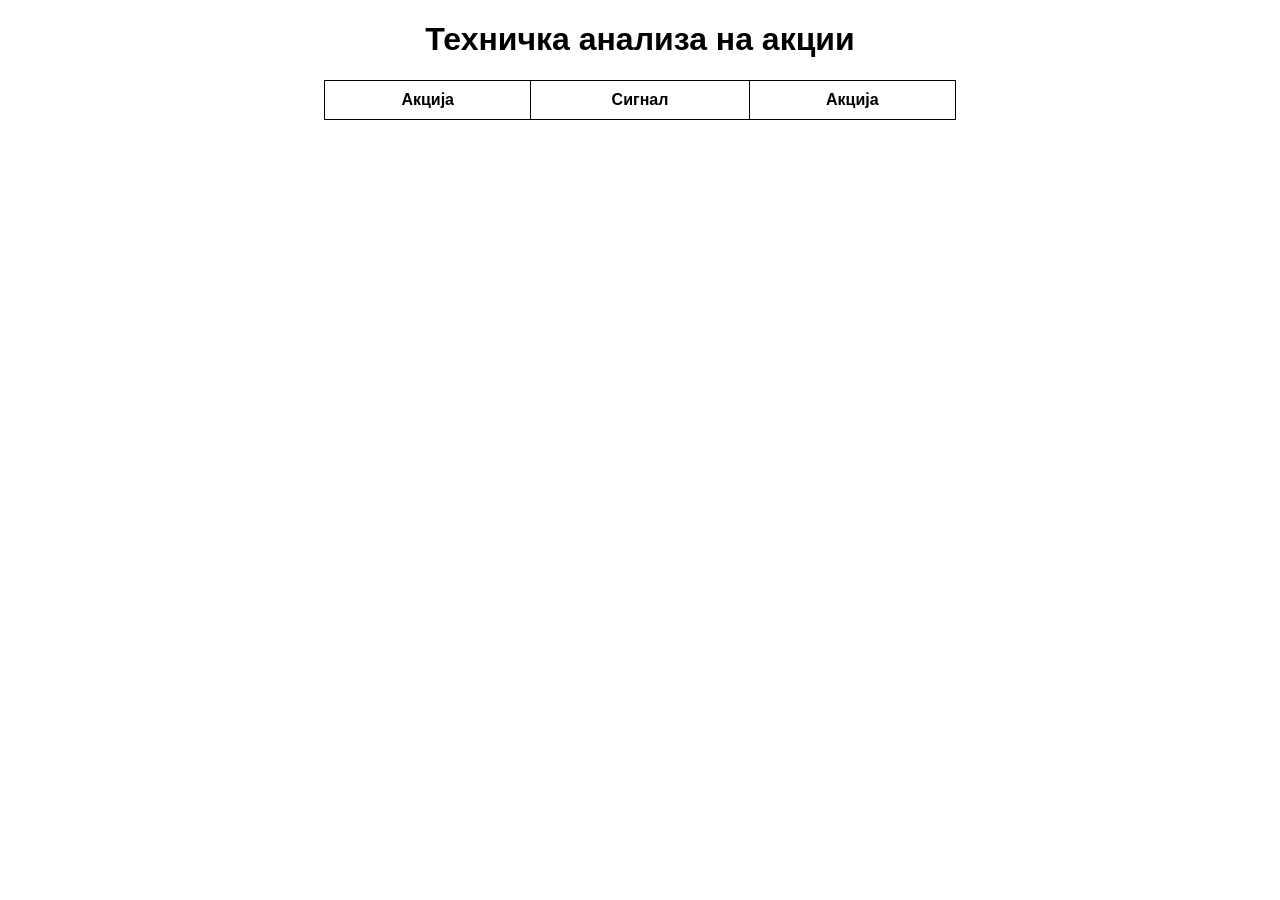
<file: Домашно 3/MSE-Stock-Analyser-master/target/classes/templates/index.html>
<!DOCTYPE html>
<html lang="mk">
<head>
    <meta charset="UTF-8">
    <meta name="viewport" content="width=device-width, initial-scale=1.0">
    <title>Техничка анализа на акции</title>
    <style>
        body { font-family: Arial, sans-serif; text-align: center; }
        table { width: 50%; margin: auto; border-collapse: collapse; }
        th, td { padding: 10px; border: 1px solid black; }
        .buy { background-color: green; color: white; }
        .sell { background-color: red; color: white; }
        .hold { background-color: gray; color: white; }
    </style>
</head>
<body>

<h1>Техничка анализа на акции</h1>
<table>
    <thead>
    <tr>
        <th>Акција</th>
        <th>Сигнал</th>
        <th>Акција</th>
    </tr>
    </thead>
    <tbody id="stockTable">
    <!-- Тука динамички ќе се додаваат акции -->
    </tbody>
</table>

<script>
    // Листа на акции
    const stocks = ["ADIN", "ALK", "ALKB", "AMEH", "APTK", "ATPP", "AUMK", "BANA", "BGOR"];

    function fetchStockSignals() {
        const tableBody = document.getElementById("stockTable");
        tableBody.innerHTML = "";

        stocks.forEach(stock => {
            fetch(`http://localhost:8080/api/technical-analysis/${stock}`)
                .then(response => response.json())
                .then(data => {
                    const row = document.createElement("tr");

                    const stockCell = document.createElement("td");
                    stockCell.textContent = data.stock;
                    row.appendChild(stockCell);

                    const signalCell = document.createElement("td");
                    signalCell.textContent = data.signal;
                    signalCell.className = data.signal.toLowerCase();
                    row.appendChild(signalCell);

                    const buttonCell = document.createElement("td");
                    const button = document.createElement("button");
                    button.textContent = data.signal;
                    button.className = data.signal.toLowerCase();
                    buttonCell.appendChild(button);
                    row.appendChild(buttonCell);

                    tableBody.appendChild(row);
                })
                .catch(error => console.error("Грешка при вчитување:", error));
        });
    }

    fetchStockSignals(); // Вчитување на податоците при старт
</script>

</body>
</html>
</file>
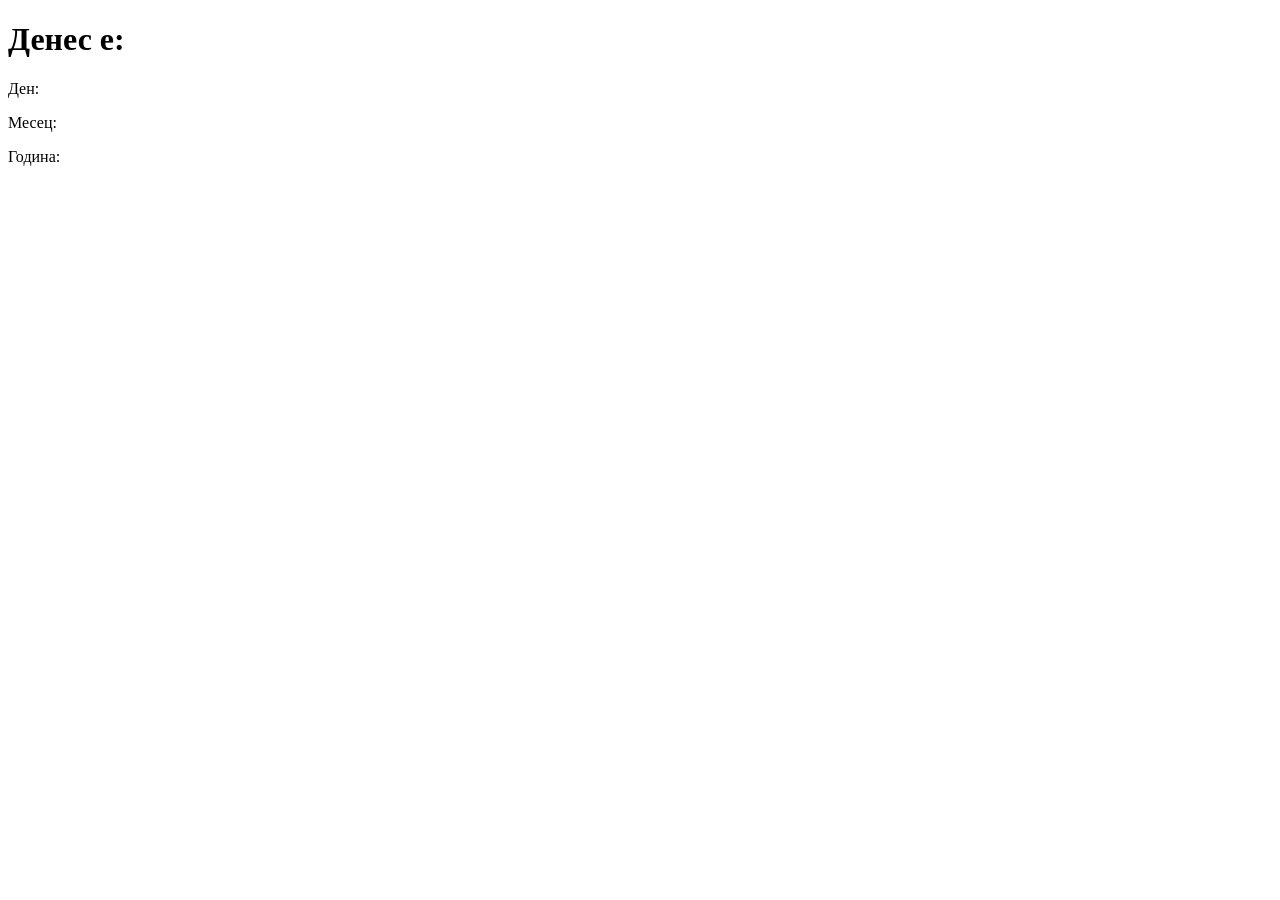
<file: Домашно 3/MSE-Stock-Analyser-master/target/classes/templates/datePage.html>
<!DOCTYPE html>
<html lang="mk">
<head>
    <meta charset="UTF-8">
    <meta name="viewport" content="width=device-width, initial-scale=1.0">
    <title>Ден, Месец, Година</title>
</head>
<body>
<h1>Денес е:</h1>
<p>Ден: <span th:text="${day}"></span></p>
<p>Месец: <span th:text="${month}"></span></p>
<p>Година: <span th:text="${year}"></span></p>
</body>
</html>
</file>
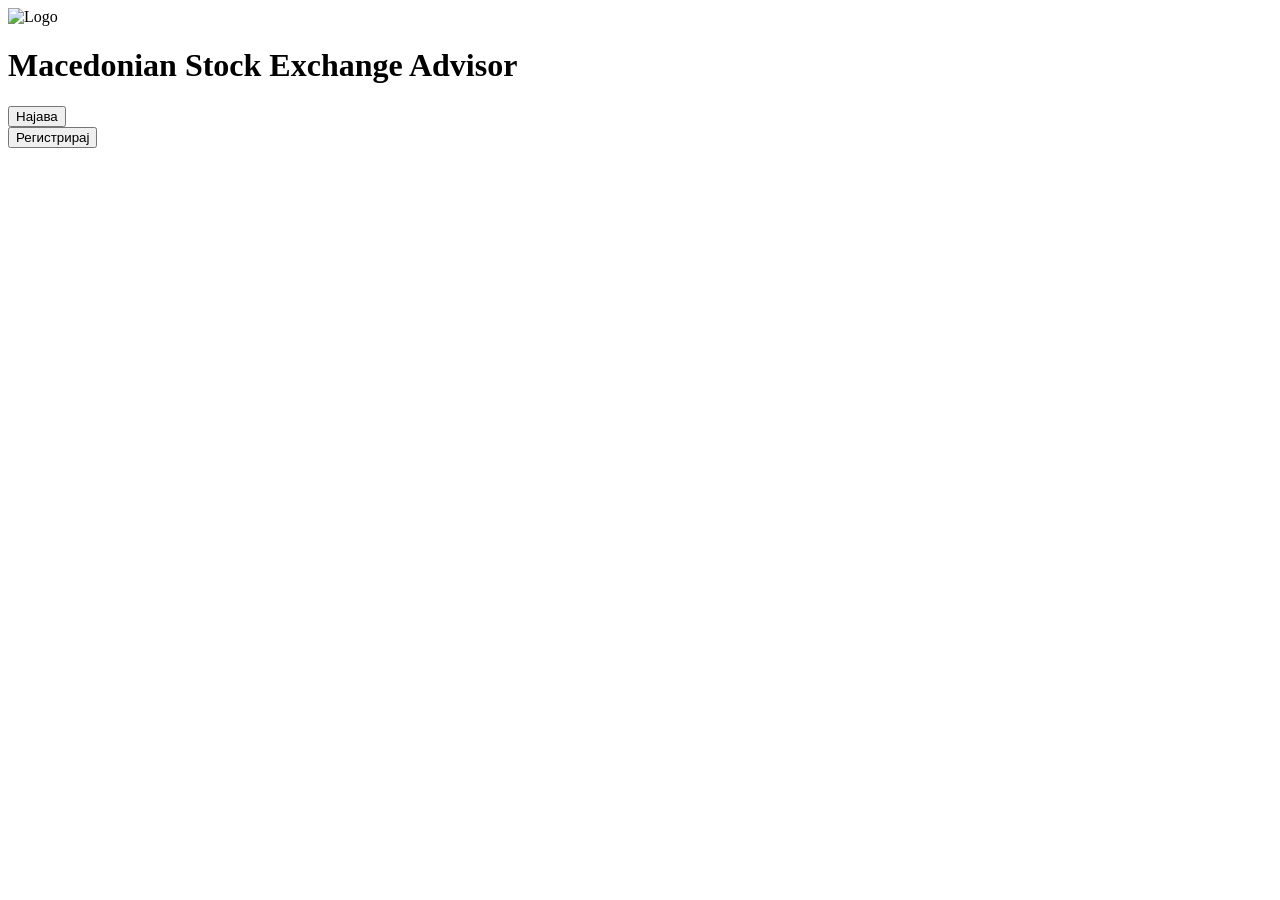
<file: Домашно 3/MSE-Stock-Analyser-master/target/classes/templates/home.html>
<!DOCTYPE html>
<html lang="en" xmlns:th="http://www.thymeleaf.org">
<head>
    <meta charset="UTF-8">
    <meta name="viewport" content="width=device-width, initial-scale=1.0">
    <title>Macedonian Stock Exchange Advisor</title>
    <link rel="stylesheet" th:href="@{/CSS/homeStyle.css}">
</head>
<body>
<div class="container">
    <div class="logo">
        <img th:src="@{/img/Stock.png}" alt="Logo">
    </div>
    <h1>Macedonian Stock Exchange Advisor</h1>
    <div class="buttons">
        <!-- Button for Најава (Login) -->
        <form th:action="@{/login}" method="get">
            <button type="submit">Најава</button>
        </form>
        <!-- Button for Регистрирај (Register) -->
        <form th:action="@{/register}" method="get">
            <button type="submit">Регистрирај</button>
        </form>
    </div>
</div>
</body>
</html>
</file>
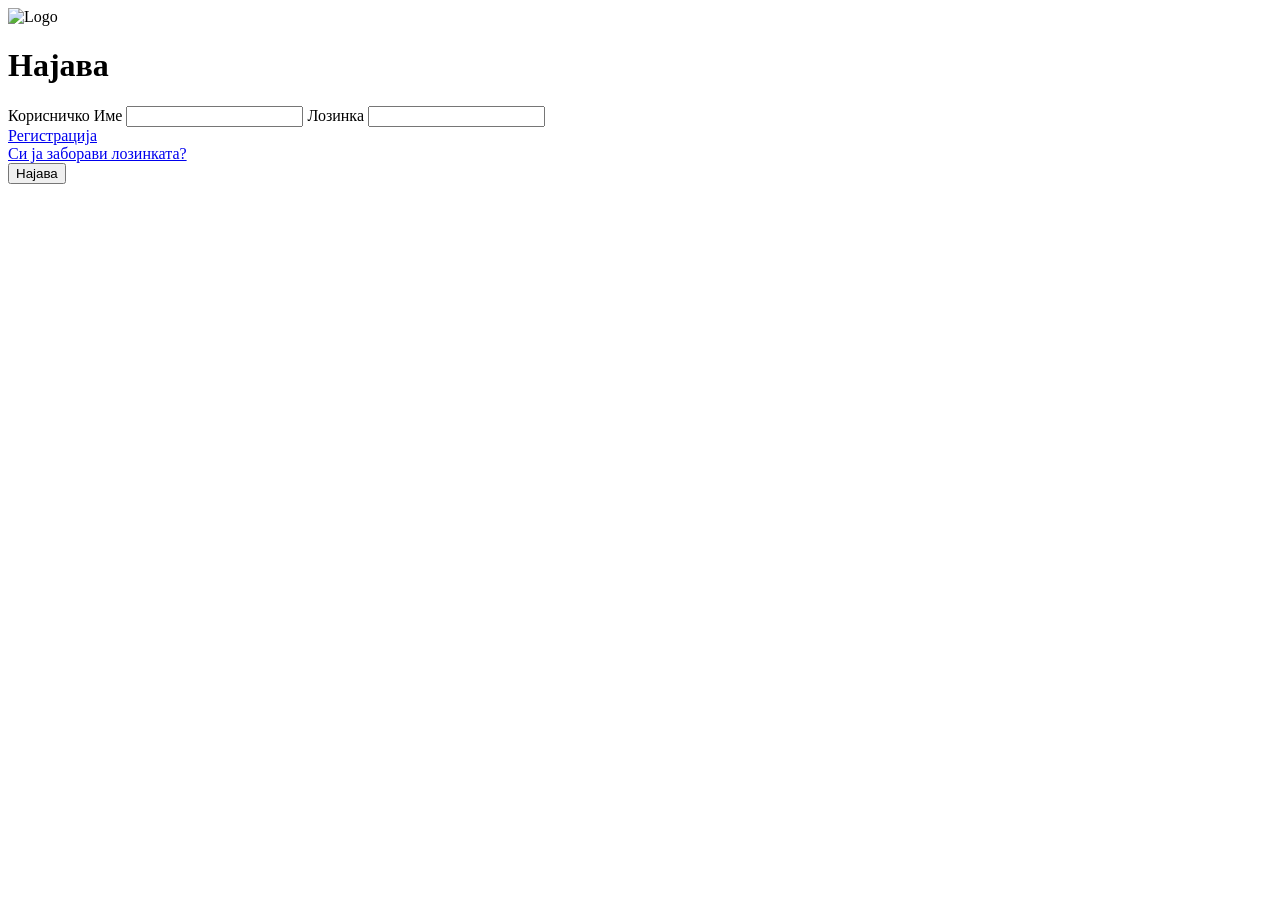
<file: Домашно 3/MSE-Stock-Analyser-master/target/classes/templates/login.html>
<!DOCTYPE html>
<html lang="en">
<head>
  <meta charset="UTF-8">
  <meta name="viewport" content="width=device-width, initial-scale=1.0">
  <title>Најава</title>
  <link rel="stylesheet" th:href="@{/CSS/loginStyle.css}">
</head>
<body>
<div class="container">
  <div class="logo">
    <img th:src="@{/img/Stock.png}" alt="Logo">
  </div>
  <div class="login-form">
    <h1>Најава</h1>
    <form method="post" action="/login">
      <label for="username">Корисничко Име</label>
      <input type="text" id="username" name="username" placeholder="">

      <label for="password">Лозинка</label>
      <input type="password" id="password" name="password" placeholder="">

      <div class="links">
        <a href="#register">Регистрација</a><br>
        <a href="#forgot-password">Си ја заборави лозинката?</a>
      </div>

      <button type="submit">Најава</button>
    </form>
  </div>
</div>
</body>
</html>
</file>
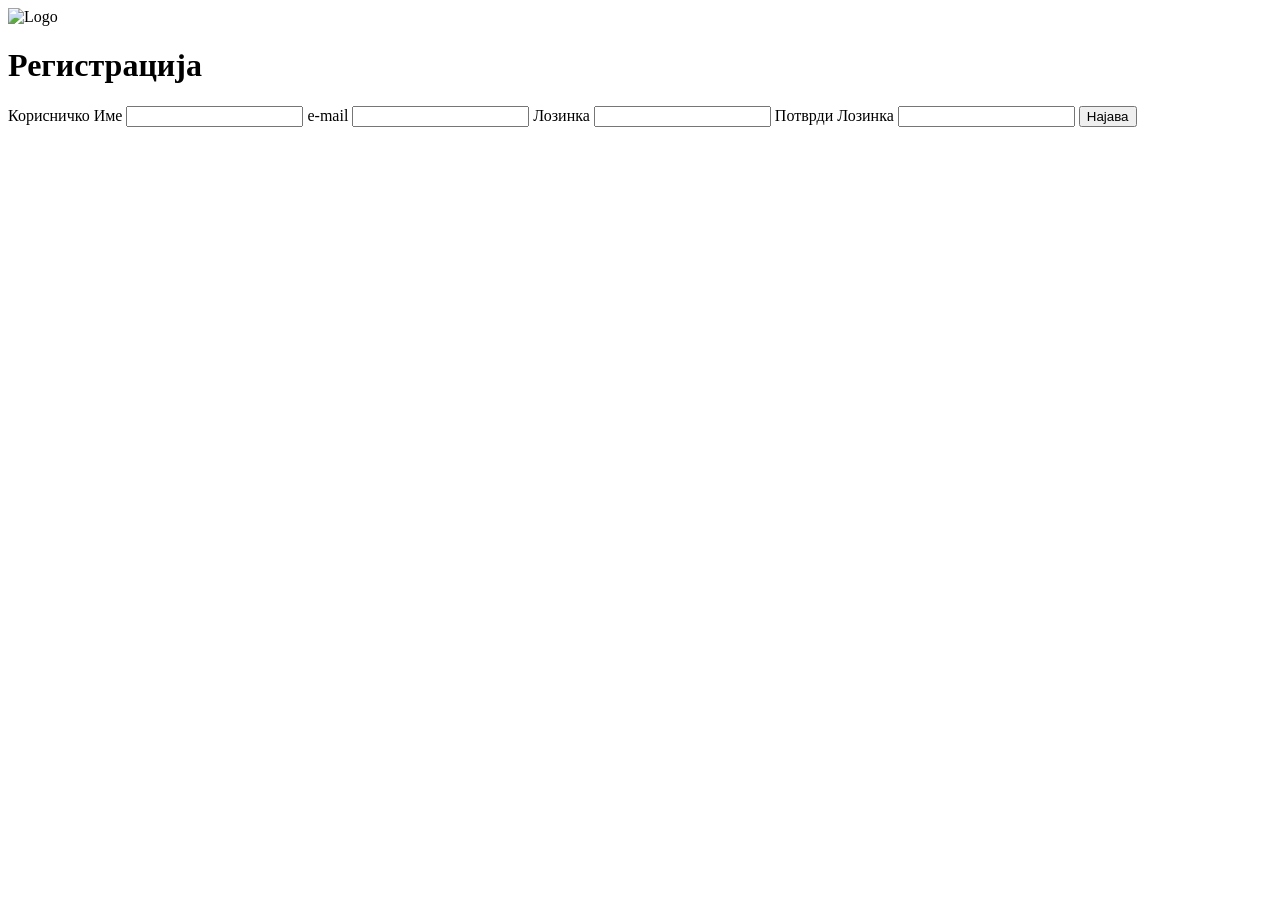
<file: Домашно 3/MSE-Stock-Analyser-master/target/classes/templates/register.html>
<!DOCTYPE html>
<html lang="en">
<head>
    <meta charset="UTF-8">
    <meta name="viewport" content="width=device-width, initial-scale=1.0">
    <title>Регистрација</title>
    <link rel="stylesheet" th:href="@{/CSS/loginStyle.css}">
</head>
<body>
<div class="container">
    <div class="logo">
        <img th:src="@{/img/Stock.png}" alt="Logo">
    </div>
    <div class="login-form">
        <h1>Регистрација</h1>
        <form method="post" action="/register">
            <label for="username">Корисничко Име</label>
            <input type="text" id="username" name="username" placeholder="">

            <label for="email">e-mail</label>
            <input type="text" id="email" name="email" placeholder="">

            <label for="password">Лозинка</label>
            <input type="password" id="password" name="password" placeholder="">

            <label for="confirm_password">Потврди Лозинка</label>
            <input type="password" id="confirm_password" name="confirm_password" placeholder="">

            <button type="submit">Најава</button>
        </form>
    </div>
</div>
</body>
</html>
</file>
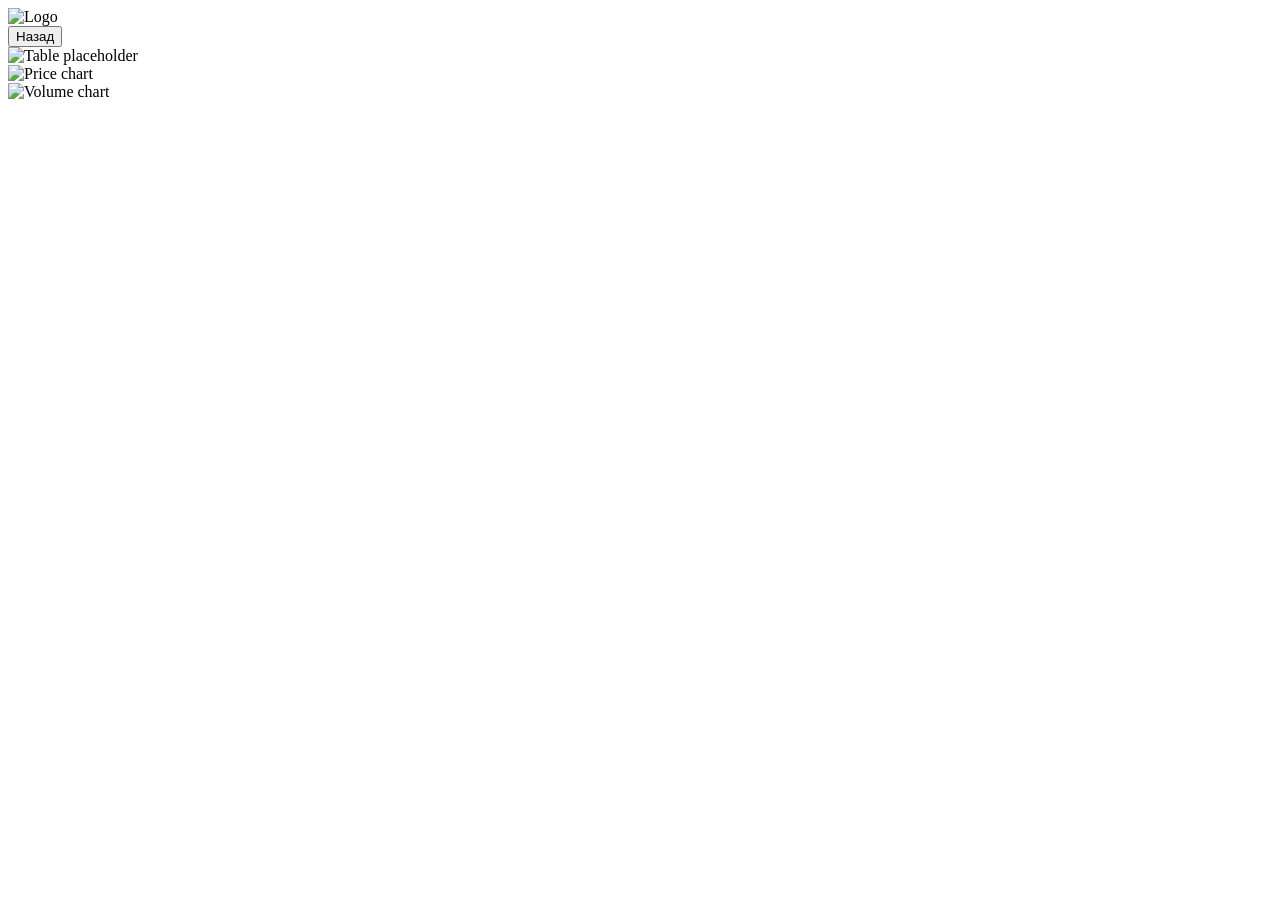
<file: Домашно 3/MSE-Stock-Analyser-master/target/classes/templates/table.html>
<!DOCTYPE html>
<html lang="en">
<head>
    <meta charset="UTF-8">
    <meta name="viewport" content="width=device-width, initial-scale=1.0">
    <title>Prototype</title>
    <link rel="stylesheet" th:href="@{/CSS/tableStyle.css}">
</head>
<body>
<div class="container">
    <header class="header">
        <div class="logo">
            <img th:src="@{/img/Stock.png}" alt="Logo">
        </div>
        <form action="/codes" method="post">
            <button class="title-button">Назад</button>
        </form>
    </header>

    <main>
        <section class="table-section">
            <div class="table-placeholder">
                <img th:src="@{/img/image 1.png}" alt="Table placeholder">
            </div>
        </section>

        <section class="graph-section">
            <div class="graph">
                <img th:src="@{/img/image 2.png}" alt="Price chart">
            </div>
            <div class="graph">
                <img th:src="@{/img/image 3.png}" alt="Volume chart">
            </div>
        </section>
    </main>
</div>
</body>
</html>
</file>
